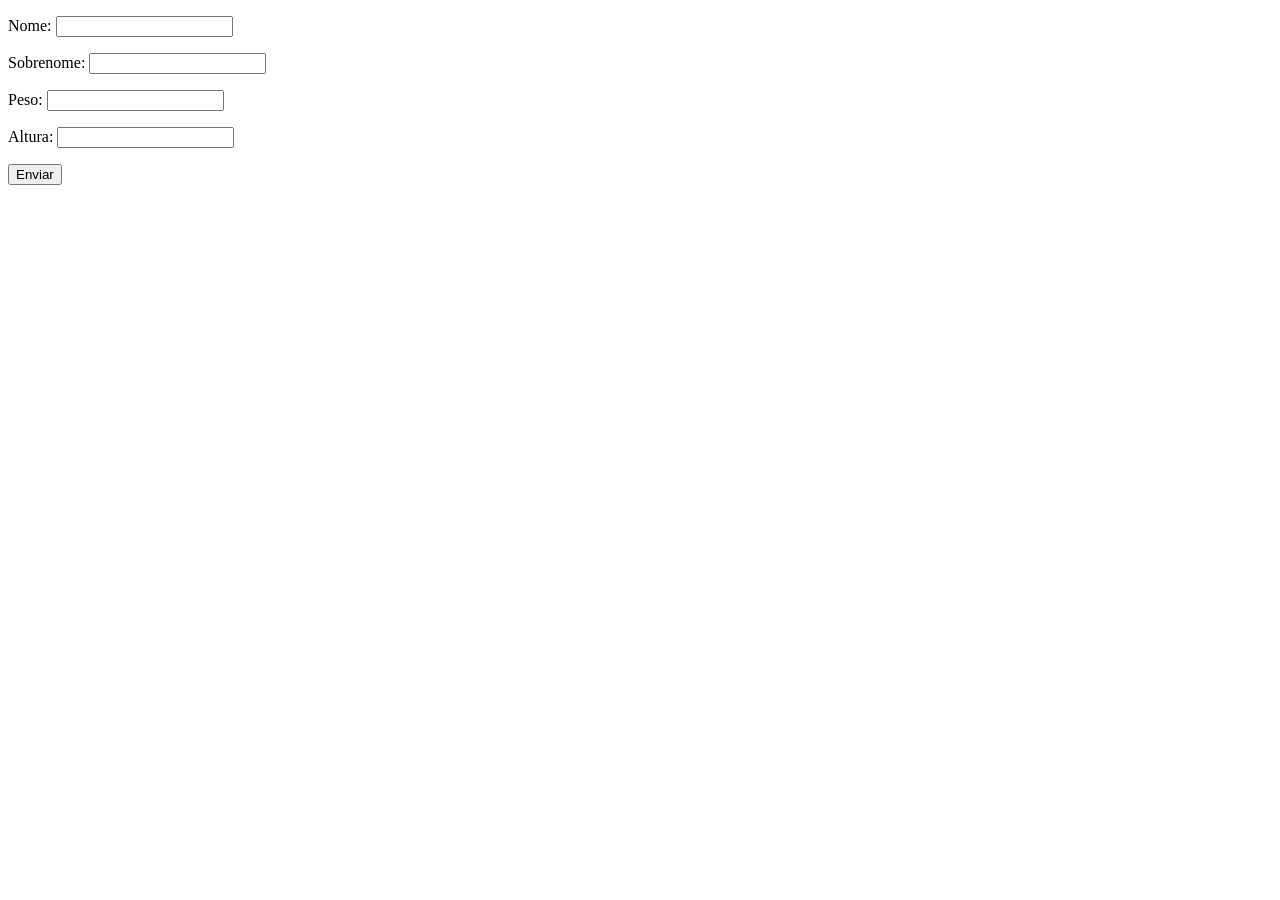
<file: cursoudemy/desafios/desafioaula34/index.html>
<!DOCTYPE html>
<html lang="pt-br">

<head>
  <meta charset="UTF-8">
  <meta name="viewport" content="width=device-width, initial-scale=1">
  <title></title>
</head>

<body>
  <form class="form" action="" method="get">
    <p>Nome: 
      <input type="text" class="nome">
    </p>
    <p>Sobrenome: 
      <input type="text" class="sobrenome">
    </p>
    <p>Peso: 
      <input type="text" class="peso">
    </p>
    <p>Altura: 
      <input type="text" class="altura">
    </p>
    
    <button type="submit">Enviar</button>
  </form>
  
  <div class="resultado">
  </div>
  
  <script src="js/script.js"></script>
</body>

</html>
</file>
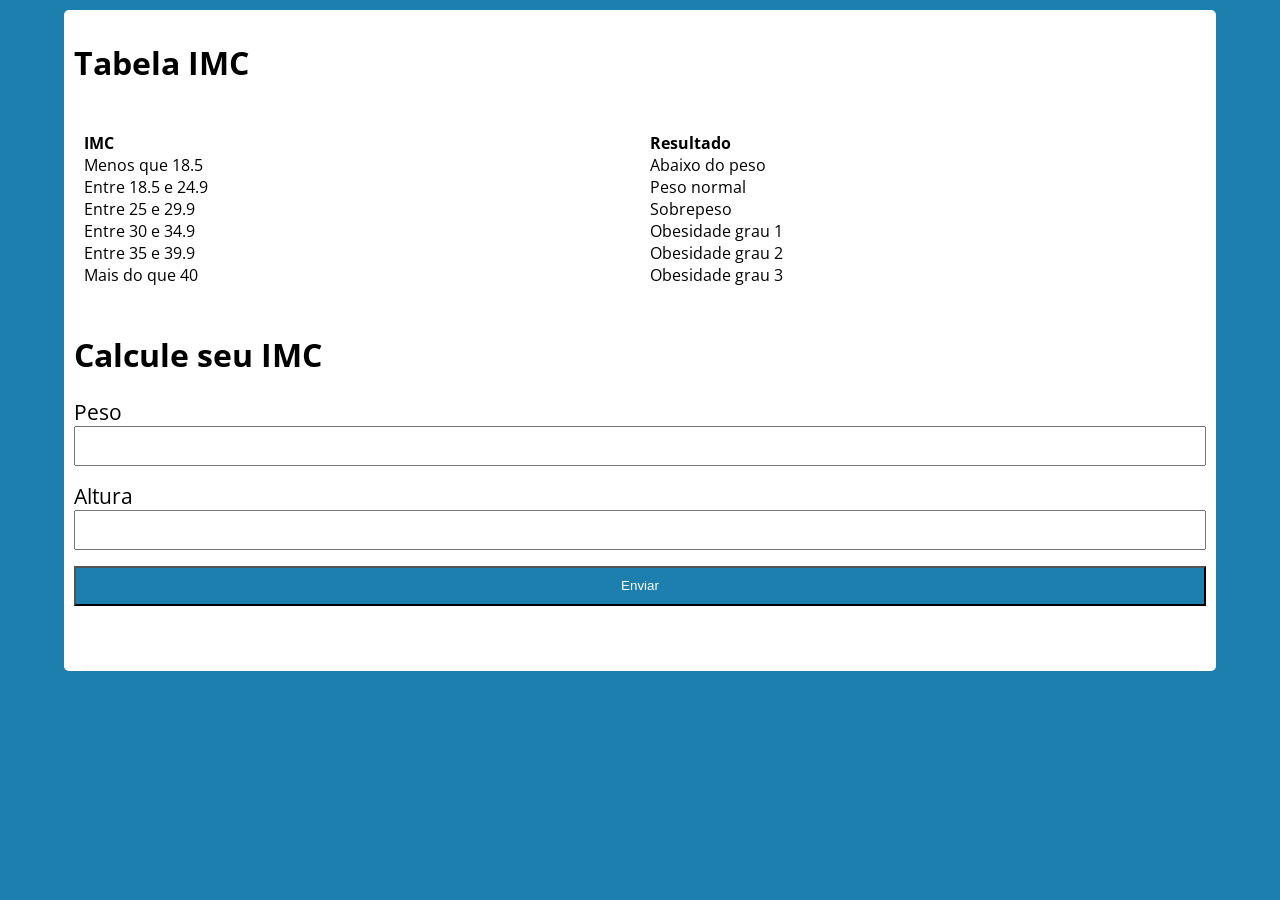
<file: cursoudemy/desafios/IMC/index.html>
<!DOCTYPE html>
<html lang="pt-br">

<head>
  <meta charset="UTF-8">
  <meta name="viewport" content="width=device-width, initial-scale=1">
  <title></title>
  <link rel="stylesheet" href="assets/css/style.css">
  <link rel="preconnect" href="https://fonts.googleapis.com">
<link rel="preconnect" href="https://fonts.gstatic.com" crossorigin>
<link href="https://fonts.googleapis.com/css2?family=Open+Sans:ital,wght@0,300..800;1,300..800&display=swap" rel="stylesheet">
</head>

<body>
  
  <div class="conteiner">
    
    <h1>Tabela IMC</h1>
    
    <div id="conteiner-grid">
      <ul>
        <li class="titulo">IMC</li>
        <li>Menos que 18.5</li>
        <li>Entre 18.5 e 24.9</li>
        <li>Entre 25 e 29.9</li>
        <li>Entre 30 e 34.9</li>
        <li>Entre 35 e 39.9</li>
        <li>Mais do que 40</li>
      </ul>
      <ul>
        <li class="titulo">Resultado</li>
       <li>Abaixo do peso</li>
       <li>Peso normal</li>
       <li>Sobrepeso</li>
       <li>Obesidade grau 1</li>
       <li>Obesidade grau 2</li>
       <li>Obesidade grau 3</li>
      </ul>
    </div>
    
    <h1>Calcule seu IMC</h1>
    
    <form class="form" action="">
      <p>
        <label for="ipeso">Peso </label>
        <input type="number" name="" id="ipeso">
      </p>
      <p>
        <label for="ialt">Altura</label>
        <input type="number" step="any" name="" id="ialt">
      </p>

      <button type="submit">Enviar</button>
    </form>
    <div id="resultado">
      
    </div>
  </div>
  
  <script src="assets/js/main.js"></script>
</body>

</html>
</file>
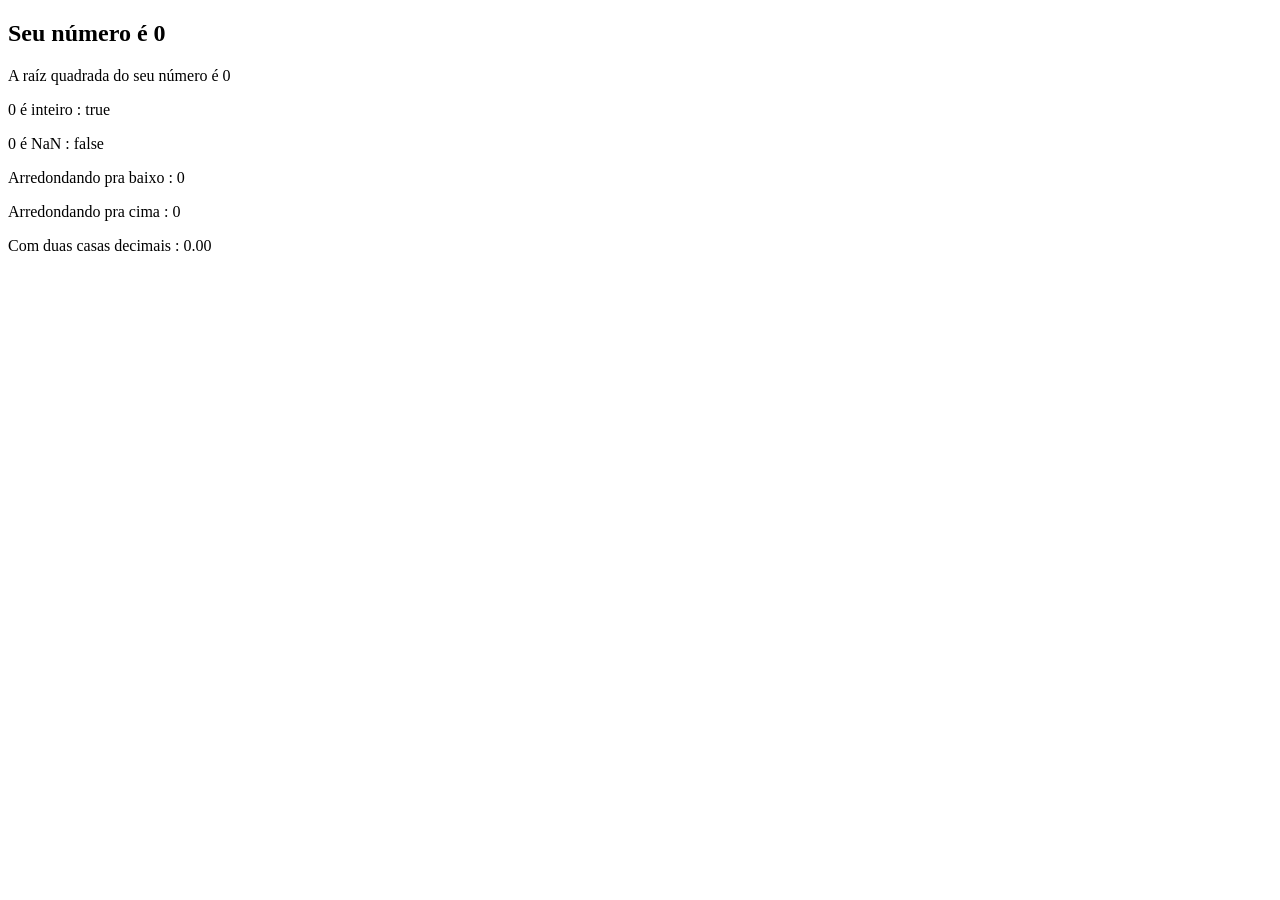
<file: cursoudemy/desafios/math02/index.html>
<!DOCTYPE html>
<html>

<head>
  <meta charset="UTF-8">
  <meta name="viewport" content="width=device-width, initial-scale=1">
  <title></title>
</head>

<body>
  <section>
    <h1>Seu número é <span id="numtitulo">0</span></h1>
    <div>
      <p id="texto">texto</p>
    </div>
  </section>
  
  <script>
    
    const num = Number(prompt("Digite um número"))
    const numTitulo = document.getElementById("numtitulo")
    const text = document.getElementById("texto")
    
    numTitulo.innerHTML = num
    
    texto.innerHTML = 
    `
    <p> A raíz quadrada do seu número é ${num ** 0.5}</p>
    <p> ${num} é inteiro : ${Number.isInteger(num)}</p>
    <p> ${num} é NaN : ${Number.isNaN(num)}</p>
    <p> Arredondando pra baixo : ${Math.floor(num)}</p>
    <p> Arredondando pra cima : ${Math.ceil(num)}</p>
    <p> Com duas casas decimais : ${num.toFixed(2)}</p>
    `
    
  </script>
</body>

</html>
</file>
<file: cursoudemy/desafios/IMC/assets/css/style.css>
@charset "UTF-8";

:root {
  --cor-principal: #1C7FAE;
  --cor-principal-dark: #134D68;
}

* {
  box-sizing: border-box;
}

body {
  margin: 0px;
  padding: 0px;
  background: var(--cor-principal);
  font-family: "Open Sans", sans-serif;
}

h1 {
  font-weight: bold;
}
div > p {
  line-height: 1.5em;
}

.conteiner {
  background: #fff;
  width: 90vw;
  height: 90%;
  padding: 10px;
  margin: auto;
  margin-top: 10px;
  border-radius: 5px;
}

form {
  height: 100%;
  width: 100%;
}
form label {
  font-size: 1.3em;
}
form input, form button {
  height: 40px;
  width: 100%;
}
form input:focus {
  outline: 2px solid var(--cor-principal);
}
form button {
  color: #fff;
  background: var(--cor-principal);
}
form button:hover {
  background: var(--cor-principal-dark);
}

#conteiner-grid {
  display: grid;
  grid-template-columns: 1fr 1fr;
  grid-template-rows: 1fr;
}

ul {
  padding: 10px;
  list-style-type: none;
  column: 1fr 1fr;
}

.titulo {
  font-weight: bold;
}

#resultado {
  text-align: center;
  color: white;
  height: 45px;
  width: 100%;
  margin-top: 10px;
  padding: 5px;
}
</file>
